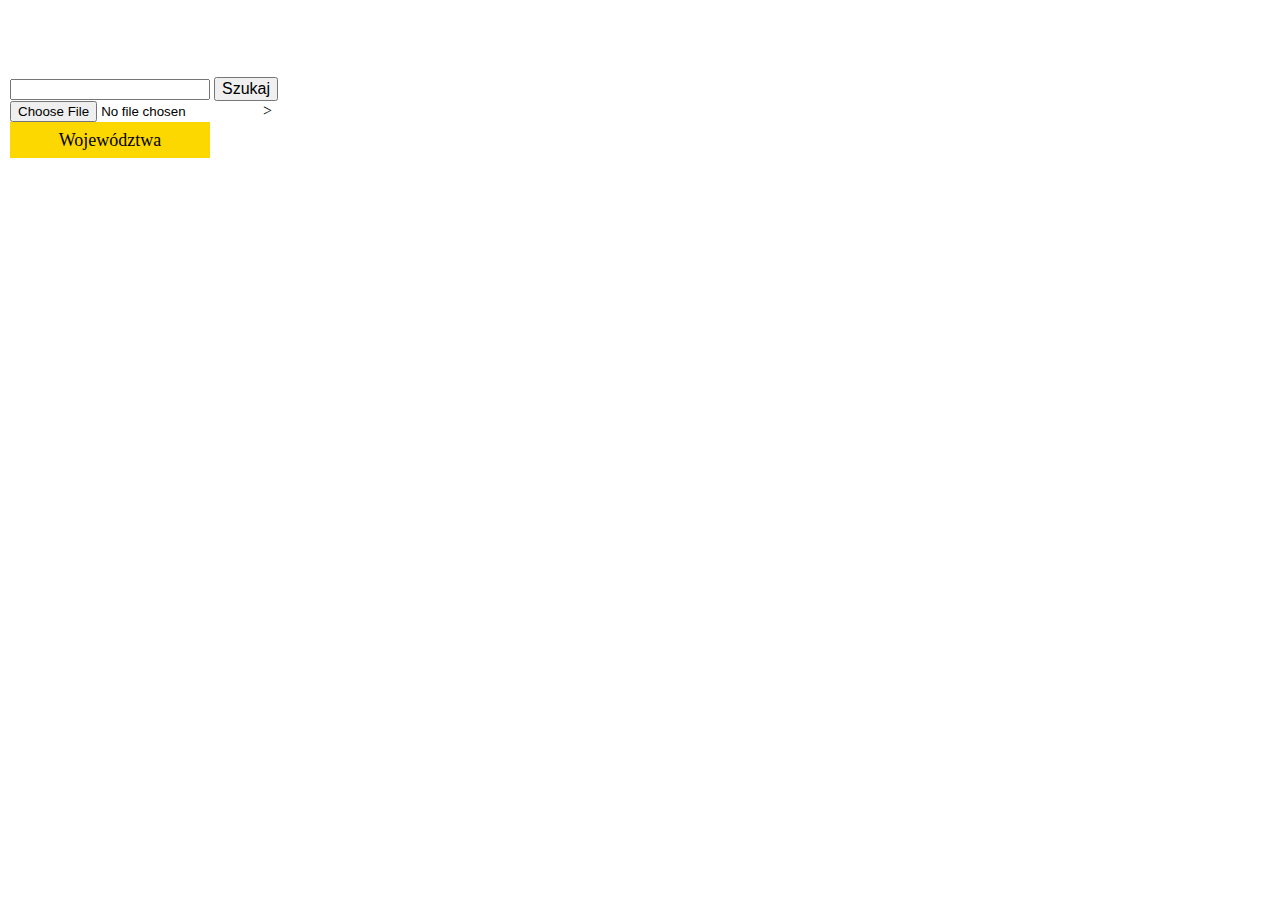
<file: Sem5/Wyszukiwarka szkół/index.html>
<html>
	<head>
	  <script src="js/jquery-1.8.2.min.js"></script>
	  <script src="http://www.openlayers.org/api/OpenLayers.js"></script>
	  <link rel="stylesheet" type="text/css" href="site.css">
	  
	</head>
	<body>
	

		<div id="search">
			<input type="text" id="counter" readonly=true ></input><br>
			<input type="text" name="addr" value="" id="addr" size="10"/>
			<button type="button" onclick="filterSchools()">Szukaj</button>
			<br>
			<input type="file" id="csv" onchange="ReadCSV(this.files)" accept=".csv">>
			<br>
			<ol>
				<li>Województwa
					<ul>
						<li>				    					
						<label>Dolnośląskie</label>
						<input type="checkbox" name="state" value="2" checked=true>						
						</li>
						<li>
							<label>Kujawsko-Pomorskie</label>
							<input type="checkbox" name="state" value="4" checked=true>						
						</li>	
						<li>
							<label>Lubelskie</label>
							<input type="checkbox" name="state" value="6" checked=true>						
						</li> 
						<li>
							<label>Lubuskie</label>
							<input type="checkbox" name="state" value="8" checked=true>						
						</li>
						<li>
							<label>Łódzkie</label>
							<input type="checkbox" name="state" value="10" checked=true>						
						</li>		
						<li>
							<label>Małopolskie</label>
							<input type="checkbox" name="state" value="12" checked=true>						
						</li>		
						<li>
							<label>Mazowieckie</label>
							<input type="checkbox" name="state" value="14" checked=true>						
						</li>	
						<li>
							<label>Opolskie</label>
							<input type="checkbox" name="state" value="16" checked=true>						
						</li>		
						<li>
							<label>Podkarpackie</label>
							<input type="checkbox" name="state" value="18" checked=true>						
						</li>		
						<li>
							<label>Podlaskie</label>
							<input type="checkbox" name="state" value="20" checked=true>						
						</li>		
						<li>
							<label>Pomorskie</label>
							<input type="checkbox" name="state" value="22" checked=true>						
						</li>		
						<li>
							<label>Śląskie</label>
							<input type="checkbox" name="state" value="24" checked=true>						
						</li>		
						<li>
							<label>Świętokrzyskie</label>
							<input type="checkbox" name="state" value="26" checked=true>						
						</li>		
						<li>
							<label>Warmińsko-Mazurskie</label>
							<input type="checkbox" name="state" value="28" checked=true>						
						</li>		
						<li>
							<label>Wielkopolskie</label>
							<input type="checkbox" name="state" value="30" checked=true>						
						</li>		
						<li>
							<label>Zachodniopomorskie</label>
							<input type="checkbox" name="state" value="32" checked=true>						
						</li>
						<li>
							<button type="button" onclick="selectAll()">Zaznacz wszystkie</button>						
						</li>
						<li>
							<button type="button" onclick="unselectAll()">Odznacz wszystkie</button>						
						</li>							
					</ul>
				</li>
			</ol>
		</div>

		<div id="map"></div>
		<script src="js/map.js"></script>
	</body>
</html>
</file>
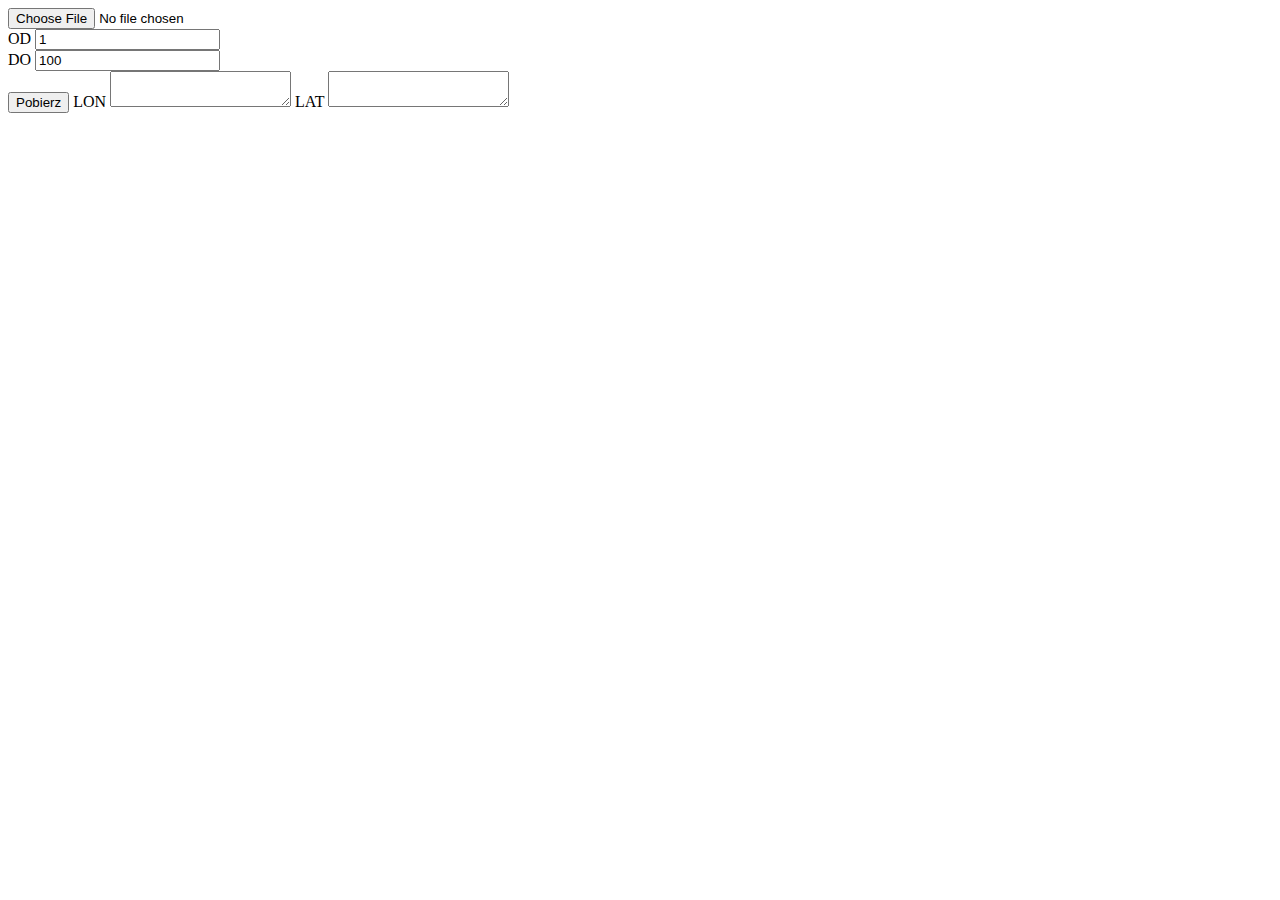
<file: Sem5/Wyszukiwarka szkół/js/map_lon_lat.html>
<html>
<head>
    <style type="text/css">
      html, body, #mapdiv{
          width: 100%;
          height: 500px;
      }
    </style>
</head>
<body>
  <input type="file" id="csv" onchange="myFunction(this.files)" accept=".csv"><br>
  <label for="">OD</label>
  <input type="text" id="from" name="from" value="1"><br>
  <label for="lname">DO</label>
  <input type="text" id="to" name="to" value="100"><br>
  <button onclick="addr_search()">Pobierz</button>
  <label>LON</label>
  <textarea id="lon"></textarea>
  <label for="lat">LAT</label>
  <textarea id="lat"></textarea><br> 
  <div id="mapdiv"></div>
  <script src="jquery-1.8.2.min.js"></script>
  <script src="http://www.openlayers.org/api/OpenLayers.js"></script>
  <script>
  
	map = new OpenLayers.Map("mapdiv");
    map.addLayer(new OpenLayers.Layer.OSM());
	
    epsg4326 =  new OpenLayers.Projection("EPSG:4326"); //WGS 1984 projection
    projectTo = map.getProjectionObject(); //The map projection (Spherical Mercator)
	
    var lonLat = new OpenLayers.LonLat( 19.10771,52.12101 ).transform( epsg4326, projectTo);
                
    var zoom=6;
	map.setCenter (lonLat, zoom);

	var controls;
    var vectorLayer = new OpenLayers.Layer.Vector("Overlay");
	map.addLayer(vectorLayer);
	function createPopup(feature) {
		feature.popup = new OpenLayers.Popup.FramedCloud("pop",
        feature.geometry.getBounds().getCenterLonLat(),
        null,
        '<div class="markerContent">'+feature.attributes.description+'</div>',
        null,
        true,
        function() { controls['selector'].unselectAll(); }
     );
     //feature.popup.closeOnMove = true;
     map.addPopup(feature.popup);
   }
   function destroyPopup(feature) {
     feature.popup.destroy();
     feature.popup = null;
   }

   var schools = [];
   var lonlist = [];
   var latlist = [];
   
   	$.ajaxSetup({ //synchroniczne wykonanie zapytań
	async: false
	});
	
	
   function myFunction(files) {  //to samo co w pliku map.js
      if (window.FileReader) {
          getAsText(files[0]);
      } else {
          alert('FileReader nie jest obsługiwany.');
      }
    }
 
    function getAsText(fileToRead) { //to samo co w pliku map.js
        var reader = new FileReader();
        reader.readAsText(fileToRead);
        reader.onload = loadHandler;
        reader.onerror = errorHandler;
    }
 
    function loadHandler(event) { //to samo co w pliku map.js
        var csv = event.target.result;
		schools = processData(csv);
		//addr_search();
	}
 
    function processData(csv) { //to samo co w pliku map.js
        var allTextLines = csv.split(/\r\n|\n/);
        var lines = [];
        for (var i=0; i<allTextLines.length; i++) {
            var data = allTextLines[i].split(';');
                var tarr = [];
                for (var j=0; j<data.length; j++) {
                    tarr.push(data[j]);
                }
                lines.push(tarr);
        }
        return lines;
    }
 
    function errorHandler(evt) { //to samo co w pliku map.js
        if(evt.target.error.name == "NotReadableError") {
            alert("Nie można odczytać pliku.");
        }}

	function addr_search() { //funkcja wyszukująca koordynaty
		if(schools!=null)
		{
			var feature;
			var from = document.getElementById("from").value;
			var to = document.getElementById("to").value;
			//lonlist = [];
			//latlist = [];
			for (var i=1; i<schools.length; i++)
			{			
				var info = [];  //tablica wykorzystana przy zapytaniu
				var info2 = []; // tablica służaca do porówanania czy została znalezio
				
				info.push("Polska");
				//info.push(schools[i][6]);  //powiat
				//info.push(schools[i][7]);  //gmina
				info.push(schools[i][18]);	//kod
				info.push(schools[i][9]);  //miasto
				if(schools[i][9]!=schools[i][16])
				{
					info.push(schools[i][16]);//ulica, przypadek kiedy miasto i ulica jest tym samym powoduje utworzenie złego zapytania 
				} 			
				info.push(schools[i][17]); //nr	
				
				info2.push(schools[i][0]); //id
				info2.push(schools[i][6]);  //powiat
				info2.push(schools[i][7]);  //gmina
				info2.push(schools[i][9]);  //miasto
				info2.push(schools[i][16]); //ulica			
				info2.push(schools[i][17]); //nr
				info2.push(schools[i][18]);	//kod				
				
				if(i>=from&&i<=to){							//pierwsze zapytanie: kraj,kod pocztowy,miasto,ulica,nr
					$.getJSON('http://nominatim.openstreetmap.org/search?format=json&limit=1&q=' + info, function(data) {
					//$.getJSON('https://nominatim.openstreetmap.org/search?country=Poland&street='+schools[i][17]+' '+schools[i][16]+/*'&city='+schools[i][9]+*/'&state='+schools[i][5]+'&postalcode='+schools[i][18]+'&format=json&limit=1', function(data) {
						$.each(data, function(key, val) {
							//lonlist.push(val.lon);
							//latlist.push(val.lat);
							lonlist[i-1]=val.lon;
							latlist[i-1]=val.lat;
								feature = new OpenLayers.Feature.Vector(
								new OpenLayers.Geometry.Point( val.lon,val.lat ).transform(epsg4326, projectTo),
									{description:info+'<br>'+info2+'<br>'+val.display_name}, //po kliknieciu w znacznik mozna porownac czy znalezione miejsce odpowiada danym z pliku csv
									{externalGraphic: 'marker-icon.png', graphicHeight: 41, graphicWidth: 25, graphicXOffset:-12, graphicYOffset:-25  }
								);    
								vectorLayer.addFeatures(feature);						
						});	
				
					});
							if(lonlist[i-1]==null) //jesli poprzednie zapytanie nic nie znalazlo,  drugie zapytanie kraj,powiat,miasto,ulica,nr
							{
								info[1]=schools[i][6]//powiat; dla niektórych szkół zmiana kodu pocztowego na powiat w zapytaniu powodowała zwrocenie poprawnych wartosci,
								$.getJSON('http://nominatim.openstreetmap.org/search?format=json&limit=1&q=' + info, function(data) { //w duzej ilosci przypadkow uzycie kodu i powiatu nie zwracało nic
									$.each(data, function(key, val) {																	//dlatego nie użyłem dwoch wartosci razem
										lonlist[i-1]=val.lon;
										latlist[i-1]=val.lat;
										feature = new OpenLayers.Feature.Vector(
										new OpenLayers.Geometry.Point( val.lon,val.lat ).transform(epsg4326, projectTo),
											{description:info+'<br>'+info2+'<br>'+val.display_name},
											{externalGraphic: 'marker-icon.png', graphicHeight: 41, graphicWidth: 25, graphicXOffset:-12, graphicYOffset:-25  }
										);    
										vectorLayer.addFeatures(feature);										
									});
								});
							}
							if(lonlist[i-1]==null) //jesli poprzednie zapytanie nic nie znalazlo,  trzecie zapytanie kraj,miasto,ulica,nr
							{
								info[1]=null; // jak wyzej,usuniecie tej wartosci z zapytania dawało dobry wynik
								$.getJSON('http://nominatim.openstreetmap.org/search?format=json&limit=1&q=' + info, function(data) {
									$.each(data, function(key, val) {
										lonlist[i-1]=val.lon;
										latlist[i-1]=val.lat;
										feature = new OpenLayers.Feature.Vector(
										new OpenLayers.Geometry.Point( val.lon,val.lat ).transform(epsg4326, projectTo),
											{description:info+'<br>'+info2+'<br>'+val.display_name},
											{externalGraphic: 'marker-icon.png', graphicHeight: 41, graphicWidth: 25, graphicXOffset:-12, graphicYOffset:-25  }
										);    
										vectorLayer.addFeatures(feature);										
									});
								});
							}
				}

			}
			controls = 
			{
				selector: new OpenLayers.Control.SelectFeature(vectorLayer, { onSelect: createPopup, onUnselect: destroyPopup })
			};
			map.addControl(controls['selector']);
			controls['selector'].activate();
			printval();	
		}
		
		function printval()
		{
			document.getElementById("lon").value = lonlist.join("\n");
			document.getElementById("lat").value = latlist.join("\n");	
		}
	}
	
  </script>
</body>
</html>
</file>
<file: Sem5/Wyszukiwarka szkół/site.css>
body {
	margin: 0;
}
div#search button {
  text-align: center;
  display: inline-block;
  font-size: 16px;
}

div#map {
	width: 100%;
	height: 100%;
	position: relative;
	z-index: 1;
}
div#search {
	background-color: transparent;
	position: absolute;
	top: 50px;
	width: auto;
	height: auto;
	padding: 10px;
	z-index: 2;
}
div#search input#addr {
	width: 200px;
}
div#search input#counter {
	width: 300px;
	background-color: transparent;
	border: none;
	color:red;
}
/* ------------------------CZĘŚĆ-GÓRNA-MENU------------------------ */

      /* wygląd głównego elementu - ol */
      ol {
        list-style-type:none;
        padding:0;
        margin:0;
        background-color:transparent;
        font-size:18px;
        height:2em;
        line-height:2em;
        text-align:center;
      }

      /* wygląd elementów - li - wszystkich dzieci elementu - ol */
      ol > li {
        float:left;
        width:200px;
        margin-left:1px;
        background-color:#FDD700;
        height:2em;
      }

      /* wygląd elementu - li - pierwszego dziecka elementu - ol */
      ol > li:first-child {
        margin-left:0;
      }

      /* wygląd elementów - li - wszystkich dzieci elementu - ol - po najechaniu kursorem myszki na element - li */
      ol > li:hover {
        background-color:#EEE;
      }

      /* wygląd elementu - a - dziecka elementu - li - będącego dzieckiem elementu - ol - po najechaniu kursorem myszki na element - li */
      ol > li:hover > a {
        color:#09C;
      }

      /* wygląd elementu - ul - dziecka elementu - li - będącego dzieckiem elementu - ol - po najechaniu kursorem myszki na element - li */
      ol > li:hover > ul {
        display:block;
      }

      /* ------------------------CZĘŚĆ-ROZWIJANA-MENU------------------------ */

      /* wygląd głównych rozwijanych elementów - ul */
      ol > li > ul {
        display:none;
        list-style-type:none;
        padding:0;
        margin:0;
      }

      /* wygląd elementu - li - w części rozwijanej */
      ol > li > ul > li {
        position:relative;
        background-color:#EEE;
      }

      /* wygląd elementu - a - w części rozwijanej */
      ol > li > ul > li > a {
        border-top:1px solid #FFF;
      }

      /* wygląd elementu - li - w części rozwijanej, po najechaniu kursorem myszki na dany element - li */
      ol > li > ul > li:hover {
        background-color:#DDD;
      }

      /* wygląd elementu - a - w części rozwijanej, po najechaniu kursorem myszki na element - li */
      ol > li > ul > li:hover > a {
        color:#09C;
      }
</file>
